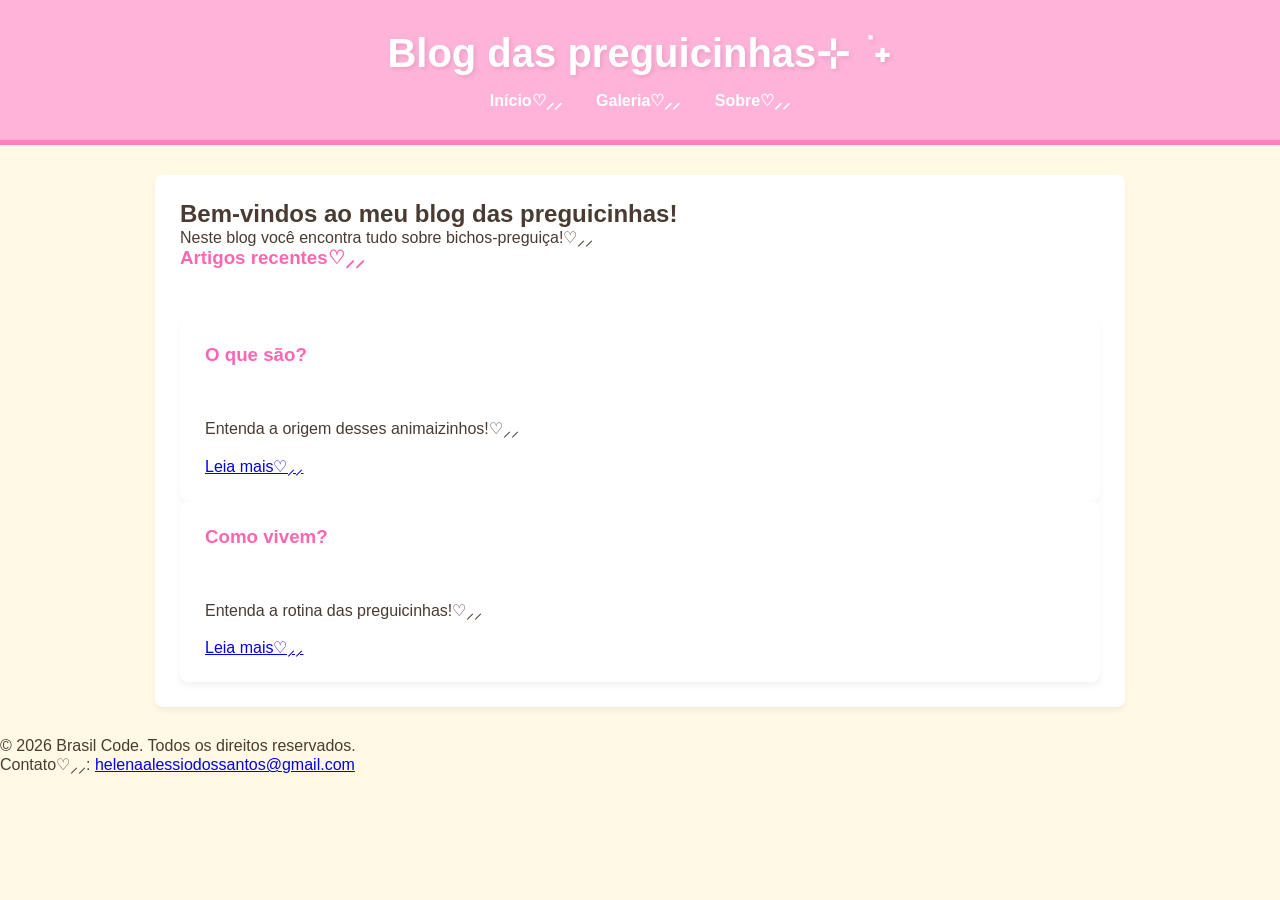
<file: index.html>
<!DOCTYPE html>
<html lang="pt-br">
<head>
    <meta charset="UTF-8">
    <meta name="viewport" content="width=device-width, initial-scale=1.0">
    <title>Blog das preguicinhas⊹ ࣪ ˖ - Início</title>
    <link rel="stylesheet" href="style.css">
</head>
<body>
    <header class="topo-site">
        <h1>Blog das preguicinhas⊹ ࣪ ˖</h1>
        <nav class="menu-navegacao">
              <a href="index.html" class="ativo">Início♡⸝⸝</a>
            <a href="galeria.html">Galeria♡⸝⸝</a>
            <a href="sobre.html">Sobre♡⸝⸝</a>
        </nav>
    </header>
    <main class="conteudo-principal">
        <section id="inicio">
        <h2>Bem-vindos ao meu blog das preguicinhas!</h2>
        <p>Neste blog você encontra tudo sobre bichos-preguiça!♡⸝⸝</p>
        <h3>Artigos recentes♡⸝⸝</h3>
        
        <article class="postagem1">
            <h3>O que são?</h3>
            <p>Entenda a origem desses animaizinhos!♡⸝⸝</p>
            <a href="artigo1.html">Leia mais♡⸝⸝</a>
        </article>
        
        <article class="postagem2">
            <h3>Como vivem?</h3>
            <p>Entenda a rotina das preguicinhas!♡⸝⸝</p>
            <a href="artigo2.html">Leia mais♡⸝⸝</a>
        </article>
    </section>
    </main>
    <footer>
        <p>© 2026 Brasil Code. Todos os direitos reservados.</p>
        <p>Contato♡⸝⸝: <a href="mailto:helenaalessiodossantos@gmail.com">helenaalessiodossantos@gmail.com</a></p>
</body>
</html>
</file>
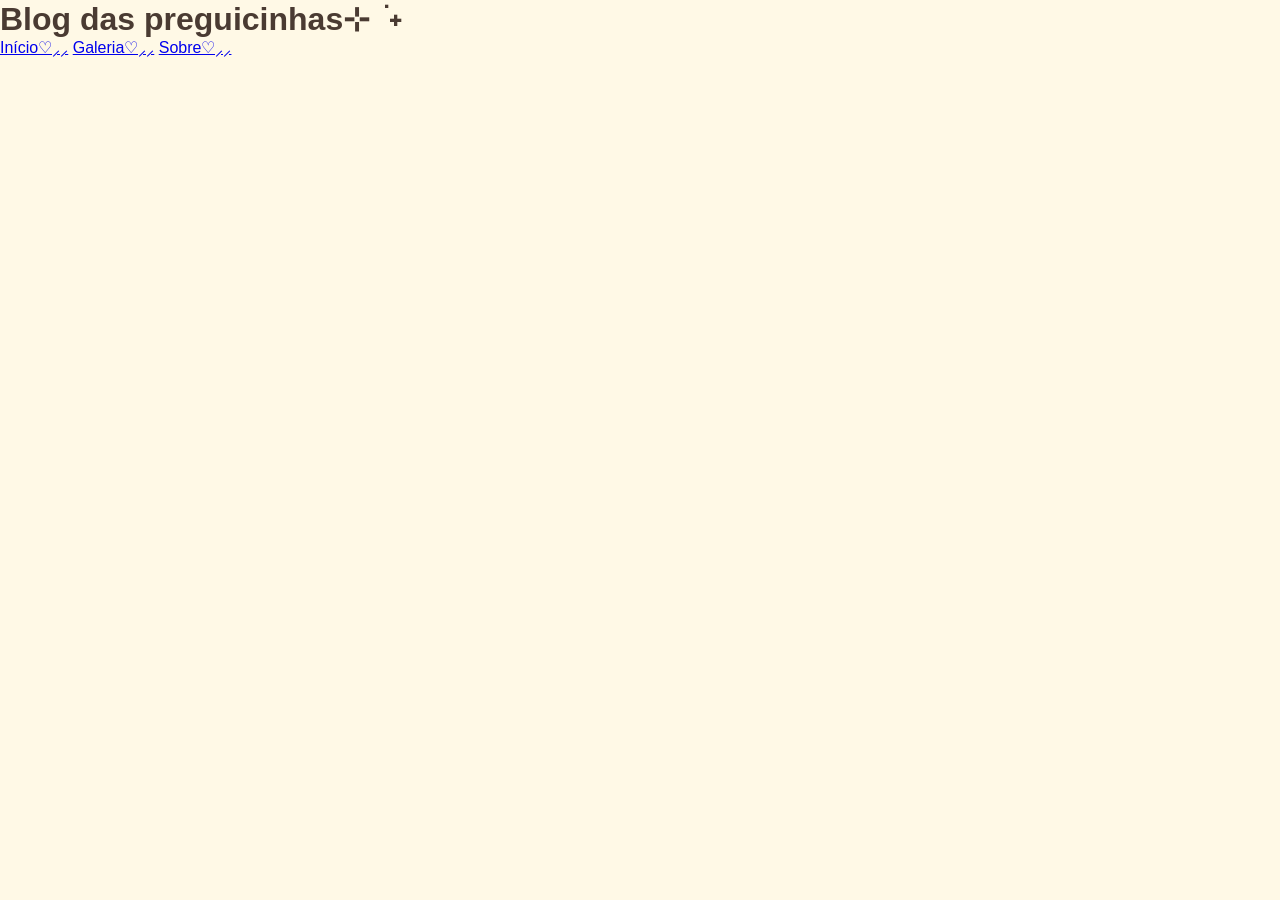
<file: galeria.html>
<!DOCTYPE html>
<html lang="pt-br">
<head>
    <meta charset="UTF-8">
    <meta name="viewport" content="width=device-width, initial-scale=1.0">
    <title>Blog das preguicinhas⊹ ࣪ ˖ - Galeria</title>
    <link rel="stylesheet" href="style.css">
</head>
<body>
    <header>
        <h1>Blog das preguicinhas⊹ ࣪ ˖</h1>
        <nav>
              <a href="index.html" class="ativo">Início♡⸝⸝</a>
            <a href="galeria.html">Galeria♡⸝⸝</a>
            <a href="sobre.html">Sobre♡⸝⸝</a>
        </nav>
    </header>
    <main>
        
    </main>
</body>
</html>
</file>
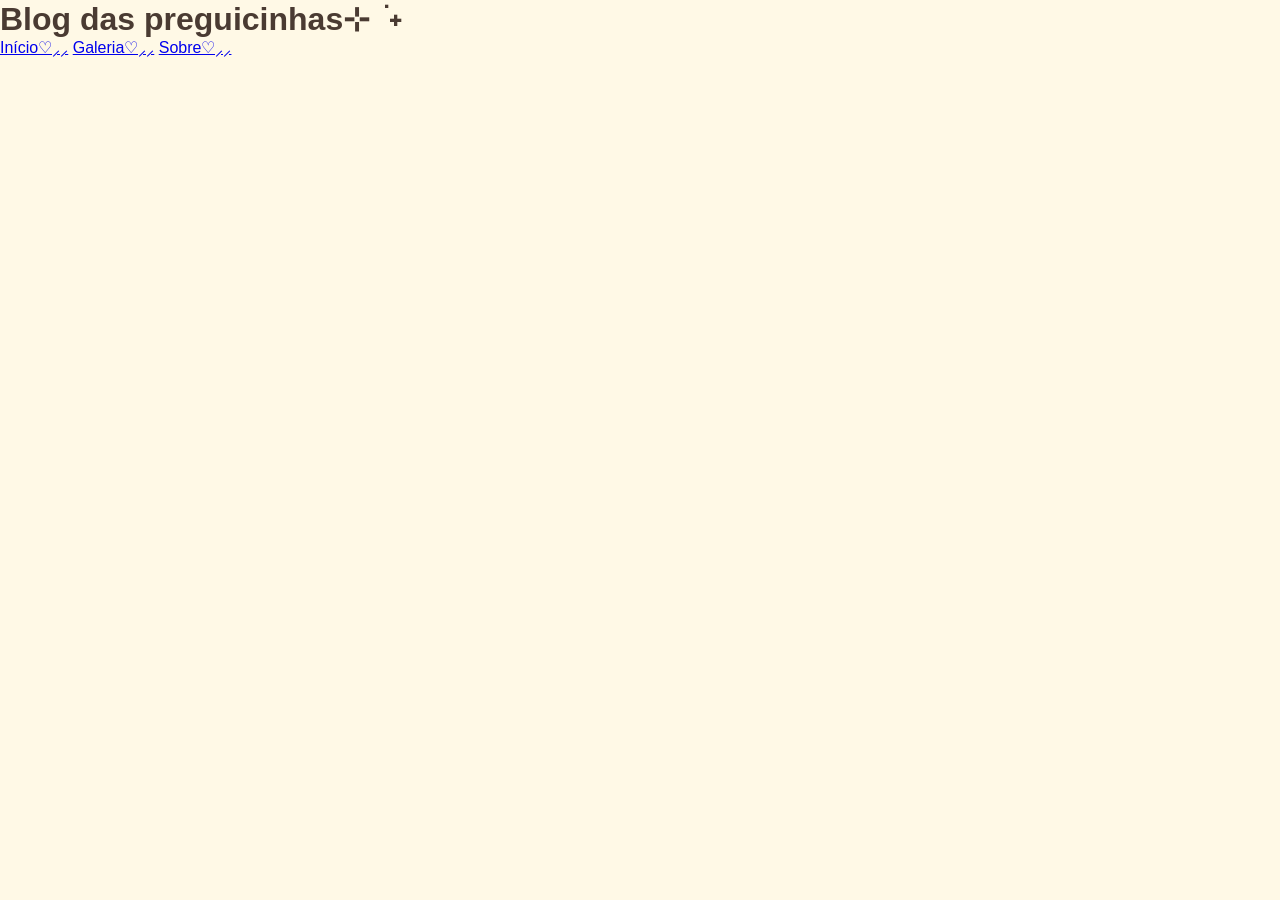
<file: sobre.html>
<!DOCTYPE html>
<html lang="pt-br">
<head>
    <meta charset="UTF-8">
    <meta name="viewport" content="width=device-width, initial-scale=1.0">
    <title>Blog das preguicinhas⊹ ࣪ ˖ - Sobre</title>
    <link rel="stylesheet" href="style.css">
</head>
<body>
    <header>
        <h1>Blog das preguicinhas⊹ ࣪ ˖</h1>
        <nav>
              <a href="index.html" class="ativo">Início♡⸝⸝</a>
            <a href="galeria.html">Galeria♡⸝⸝</a>
            <a href="sobre.html">Sobre♡⸝⸝</a>
        </nav>
    </header>
    <main>
        
    </main>
</body>
</html>
</file>
<file: style.css>
* {
    margin: 0;
    padding: 0;
    box-sizing: border-box;
}

body {
    font-family: 'Segoe UI', Tahoma, Geneva, Verdana, sans-serif;
    background-color: #fff9e6; 
    color: #4a3b32;
    padding-bottom: 60px; 
}

.topo-site {
    position: sticky;
    top: 0;
    z-index: 1000;
    background-color: #ffb3d9; 
    text-align: center;
    padding: 30px;
    border-bottom: 5px solid #ff80bf;
}

.topo-site h1 {
    font-size: 2.5rem;
    color: #fff;
    text-shadow: 2px 2px 4px rgba(0,0,0,0.1);
}

.menu-navegacao {
   position: sticky;
   top: 0;
   z-index: 1000;
    margin-top: 15px;
}

.menu-navegacao a {
    position: sticky;
    top: 0;
    z-index: 1000;
    color: white;
    text-decoration: none;
    margin: 0 15px;
    font-weight: bold;
}
.conteudo-principal {
    display: flex;
    max-width: 1000px;
    margin: 30px auto;
    gap: 20px;
    padding: 0 15px;
}
#inicio {
    flex: 2;
    background-color: #fff;
    padding: 25px;
    border-radius: 8px;
    box-shadow: 0 4px 6px rgba(0,0,0,0.05);
    position: relative; 
}
#inicio h3 {
    color: #ff66b2;
    margin-bottom: 50px;
}
.postagem1 {
    flex: 2;
    background-color: #fff;
    padding: 25px;
    border-radius: 8px;
    box-shadow: 0 4px 6px rgba(0,0,0,0.05);
    position: relative; 
}

.postagem1 h3 {
    color: #ff66b2;
    margin-bottom: 15px;
}

.postagem1 p {
    margin-bottom: 15px;
    line-height: 1.6;
}
.postagem2 {
    flex: 2;
    background-color: #fff;
    padding: 25px;
    border-radius: 8px;
    box-shadow: 0 4px 6px rgba(0,0,0,0.05);
    position: relative; 
}

.postagem2 h3 {
    color: #ff66b2;
    margin-bottom: 15px;
}

.postagem2 p {
    margin-bottom: 15px;
    line-height: 1.6;
}
</file>
